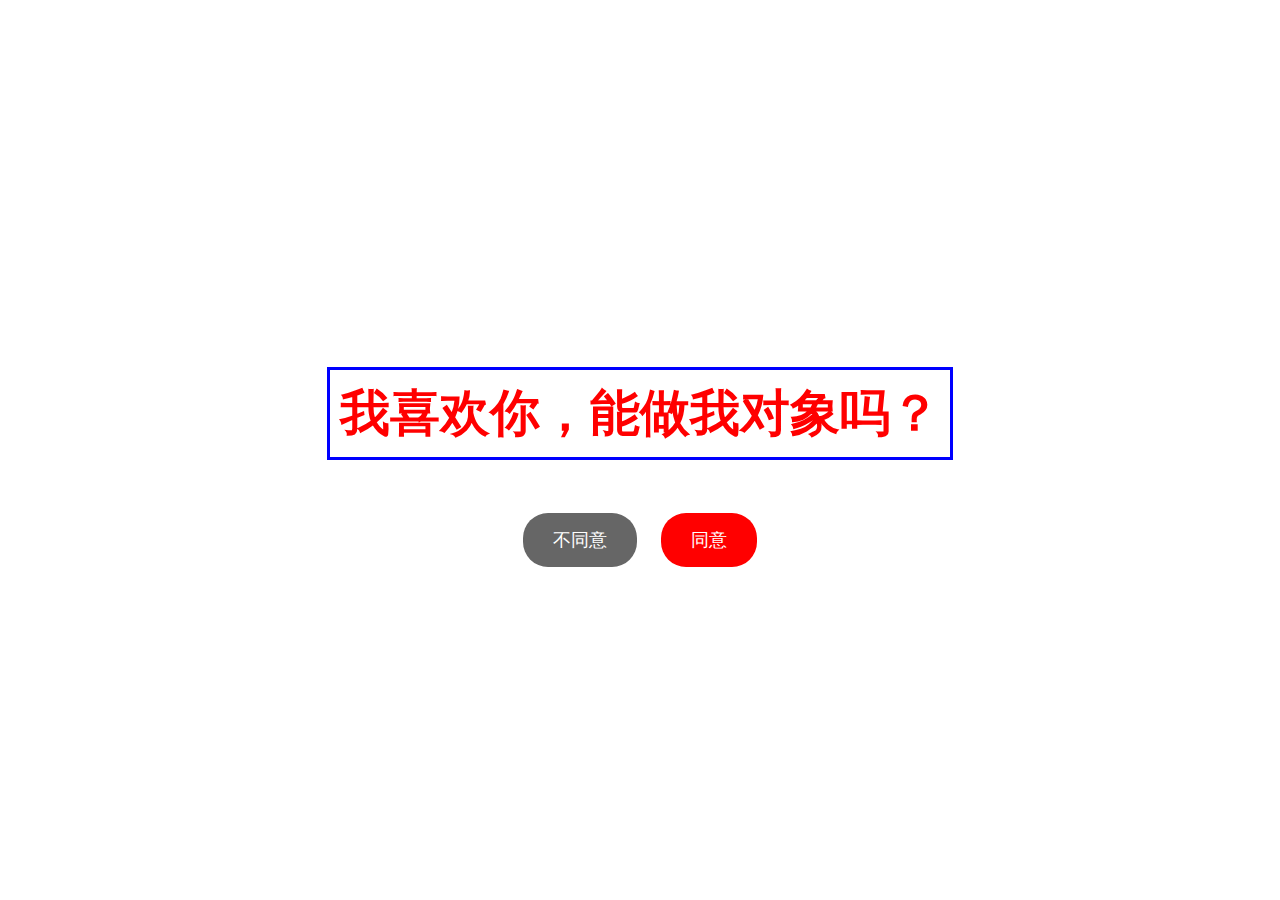
<file: 表白5.html>
<!DOCTYPE html>
<html lang="en">
<head>
  <meta charset="UTF-8">
  <meta name="viewport" content="width=device-width, initial-scale=1.0">
  <title>我喜欢你</title>
  <style>
    /* 全局样式 */
    body {
      margin: 0;
      padding: 0;
      background-color: #ffffff;
      font-family: 'Arial', sans-serif;
      display: flex;
      justify-content: center;
      align-items: center;
      height: 100vh;
      overflow: hidden;
    }

    /* 提问界面 */
    .question-box {
      text-align: center;
      position: absolute;
      top: 50%;
      left: 50%;
      transform: translate(-50%, -50%);
      z-index: 2;
      animation: pulse 2s infinite;
    }

    h1 {
      font-size: 50px;
      color: #ff0000;
      font-weight: bold;
      border: 3px solid blue;
      display: inline-block;
      padding: 10px;
    }

    .buttons {
      margin-top: 20px;
    }

    .button {
      padding: 15px 30px;
      border: none;
      border-radius: 25px;
      font-size: 18px;
      cursor: pointer;
      text-align: center;
      margin: 0 10px;
    }

    #no {
      background-color: #666;
      color: white;
      animation: shake 0.5s infinite;
    }

    #yes {
      background-color: #ff0000;
      color: white;
      animation: pulse 2s infinite;
    }

    /* 同意界面 */
    .agree-box {
      display: none;
      position: absolute;
      top: 0;
      left: 0;
      width: 100%;
      height: 100%;
      background-color: #ff0000;
      z-index: 3;
      display: flex;
      justify-content: center;
      align-items: center;
      flex-direction: column;
      overflow: hidden;
    }

    .heart {
      font-size: 200px;
      color: white;
      animation: heartbeat 2s infinite;
      margin-bottom: 20px;
    }

    .love-text {
      font-size: 40px;
      color: white;
      font-weight: bold;
      animation: heartbeat 2s infinite;
    }

    .flowers {
      position: absolute;
      width: 100%;
      height: 100%;
      overflow: hidden;
      background-repeat: no-repeat;
      background-size: contain;
      animation: fade-in 1s ease-in forwards;
    }

    /* 404界面 */
    .error-box {
      display: none;
      position: absolute;
      top: 0;
      left: 0;
      width: 100%;
      height: 100%;
      background-color: #666;
      z-index: 3;
      display: flex;
      justify-content: center;
      align-items: center;
      flex-direction: column;
    }

    .error-text {
      font-size: 40px;
      color: white;
      font-weight: bold;
      margin-bottom: 20px;
    }

    .back-button {
      padding: 15px 30px;
      background-color: #ff0000;
      color: white;
      border: none;
      border-radius: 25px;
      font-size: 18px;
      cursor: pointer;
      text-align: center;
    }

    /* 动画效果 */
    @keyframes pulse {
      0% { transform: scale(1); }
      50% { transform: scale(1.1); }
      100% { transform: scale(1); }
    }

    @keyframes heartbeat {
      0% { transform: scale(1); }
      50% { transform: scale(1.2); }
      100% { transform: scale(1); }
    }

    @keyframes shake {
      0%, 100% { transform: translateX(0); }
      25% { transform: translateX(-10px); }
      75% { transform: translateX(10px); }
    }

    @keyframes fade-in {
      0% { opacity: 0; }
      100% { opacity: 1; }
    }
  </style>
</head>
<body>
  <!-- 提问界面 -->
  <div class="question-box">
    <h1>我喜欢你，能做我对象吗？</h1>
    <div class="buttons">
      <button class="button" id="no">不同意</button>
      <button class="button" id="yes">同意</button>
    </div>
  </div>

  <!-- 同意界面 -->
  <div class="agree-box">
    <div class="flowers" style="background-image: url('https://picsum.photos/1024');"></div>
    <div class="heart">❤️</div>
    <div class="love-text">爱你！💖</div>
    <audio autoplay loop>
      <source src="https://www.southmoravian-ca.cz/data/uploads/extra_images/music/CAThemeSong.mp3" type="audio/mpeg">
    </audio>
  </div>

  <!-- 404界面 -->
  <div class="error-box">
    <div class="error-text">404 - 现在不会拒绝了吧</div>
    <button class="back-button" id="backButton">返回</button>
  </div>

  <script>
    const noButton = document.getElementById('no');
    const yesButton = document.getElementById('yes');
    const agreeBox = document.querySelector('.agree-box');
    const errorBox = document.querySelector('.error-box');
    const questionBox = document.querySelector('.question-box');
    const backButton = document.getElementById('backButton');

    // 初始界面设置
    errorBox.style.display = 'none'; // 确保页面加载时显示问题界面
    agreeBox.style.display = 'none';

    // 点击“不同意”按钮
    noButton.addEventListener('click', () => {
      questionBox.style.display = 'none';
      errorBox.style.display = 'flex';
    });

    // 点击“同意”按钮
    yesButton.addEventListener('click', () => {
      questionBox.style.display = 'none';
      agreeBox.style.display = 'flex';
    });

    // 点击“返回问题界面”按钮
    backButton.addEventListener('click', () => {
      errorBox.style.display = 'none';
      questionBox.style.display = 'flex';
    });
  </script>
</body>
</html>
</file>
